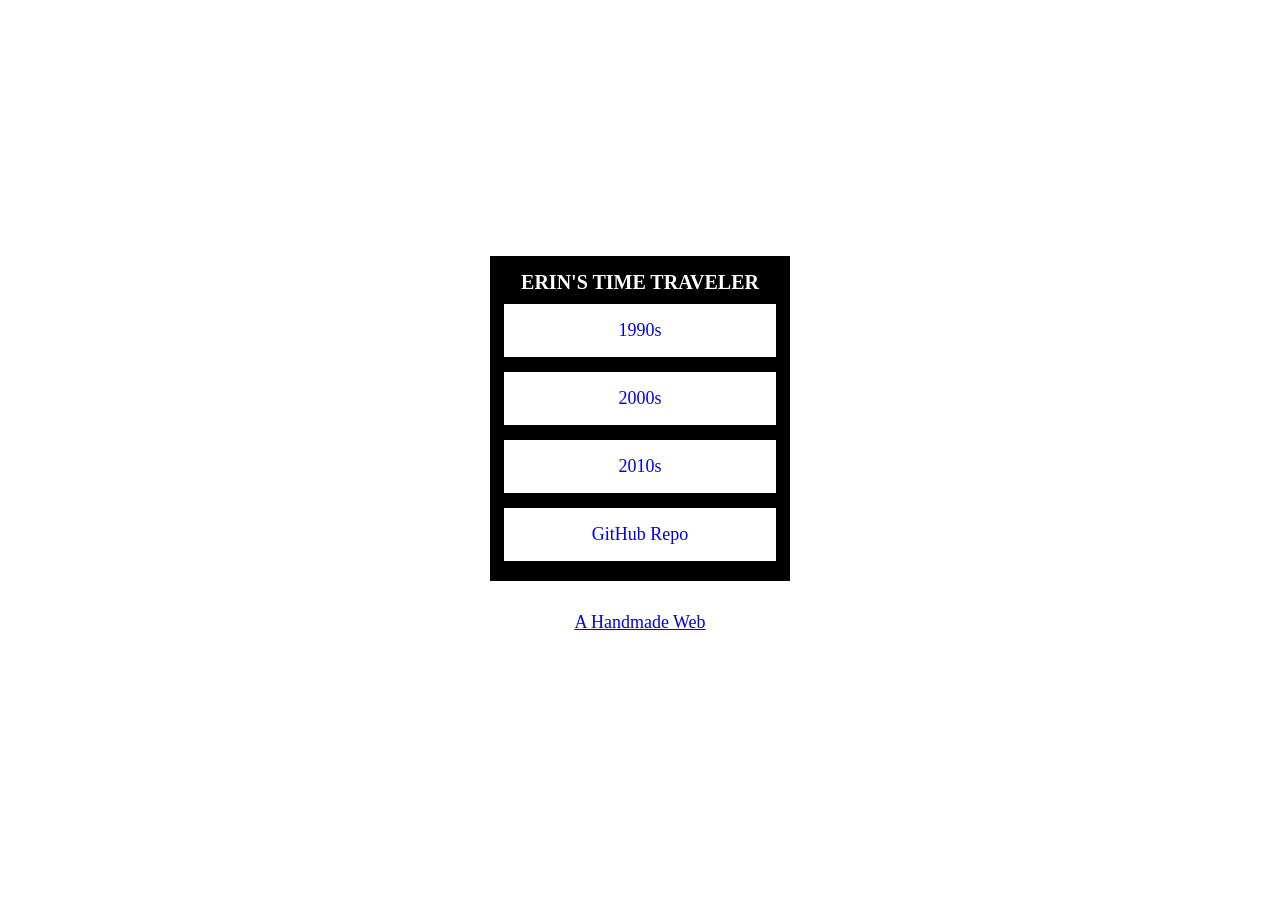
<file: index.html>
<!DOCTYPE html>
<html lang="en">
<head>
  <meta charset="UTF-8">
  <meta name="viewport" content="width=device-width, initial-scale=1.0">
  <title>Time Traveler</title>
  <link rel="stylesheet" href="homepage.css">
</head>
<body>

	<div class="one">
		<div class="two">
		  <div class="three">
			
		  </div>
		</div>

		<div class="four">
		  <h1 class="name">ERIN'S TIME TRAVELER</h1>
		  <div class="five">
			<a class="six" href="./1990s/index.html">1990s</a>
			<a class="six" href="./2000s/index.html">2000s</a>
			<a class="six" href="./2010s/index.html">2010s</a>
			<a class="six" href="https://github.com/erinnpark/erinistraveling" target="_blank">GitHub Repo</a>
		  </div>
		</div>
	</div>


	  
	<div class="seven-links">
		<a class="article-three" href="https://luckysoap.com/statements/handmadeweb.html">A Handmade Web</a>
	</div>


</body>
</html>
</file>
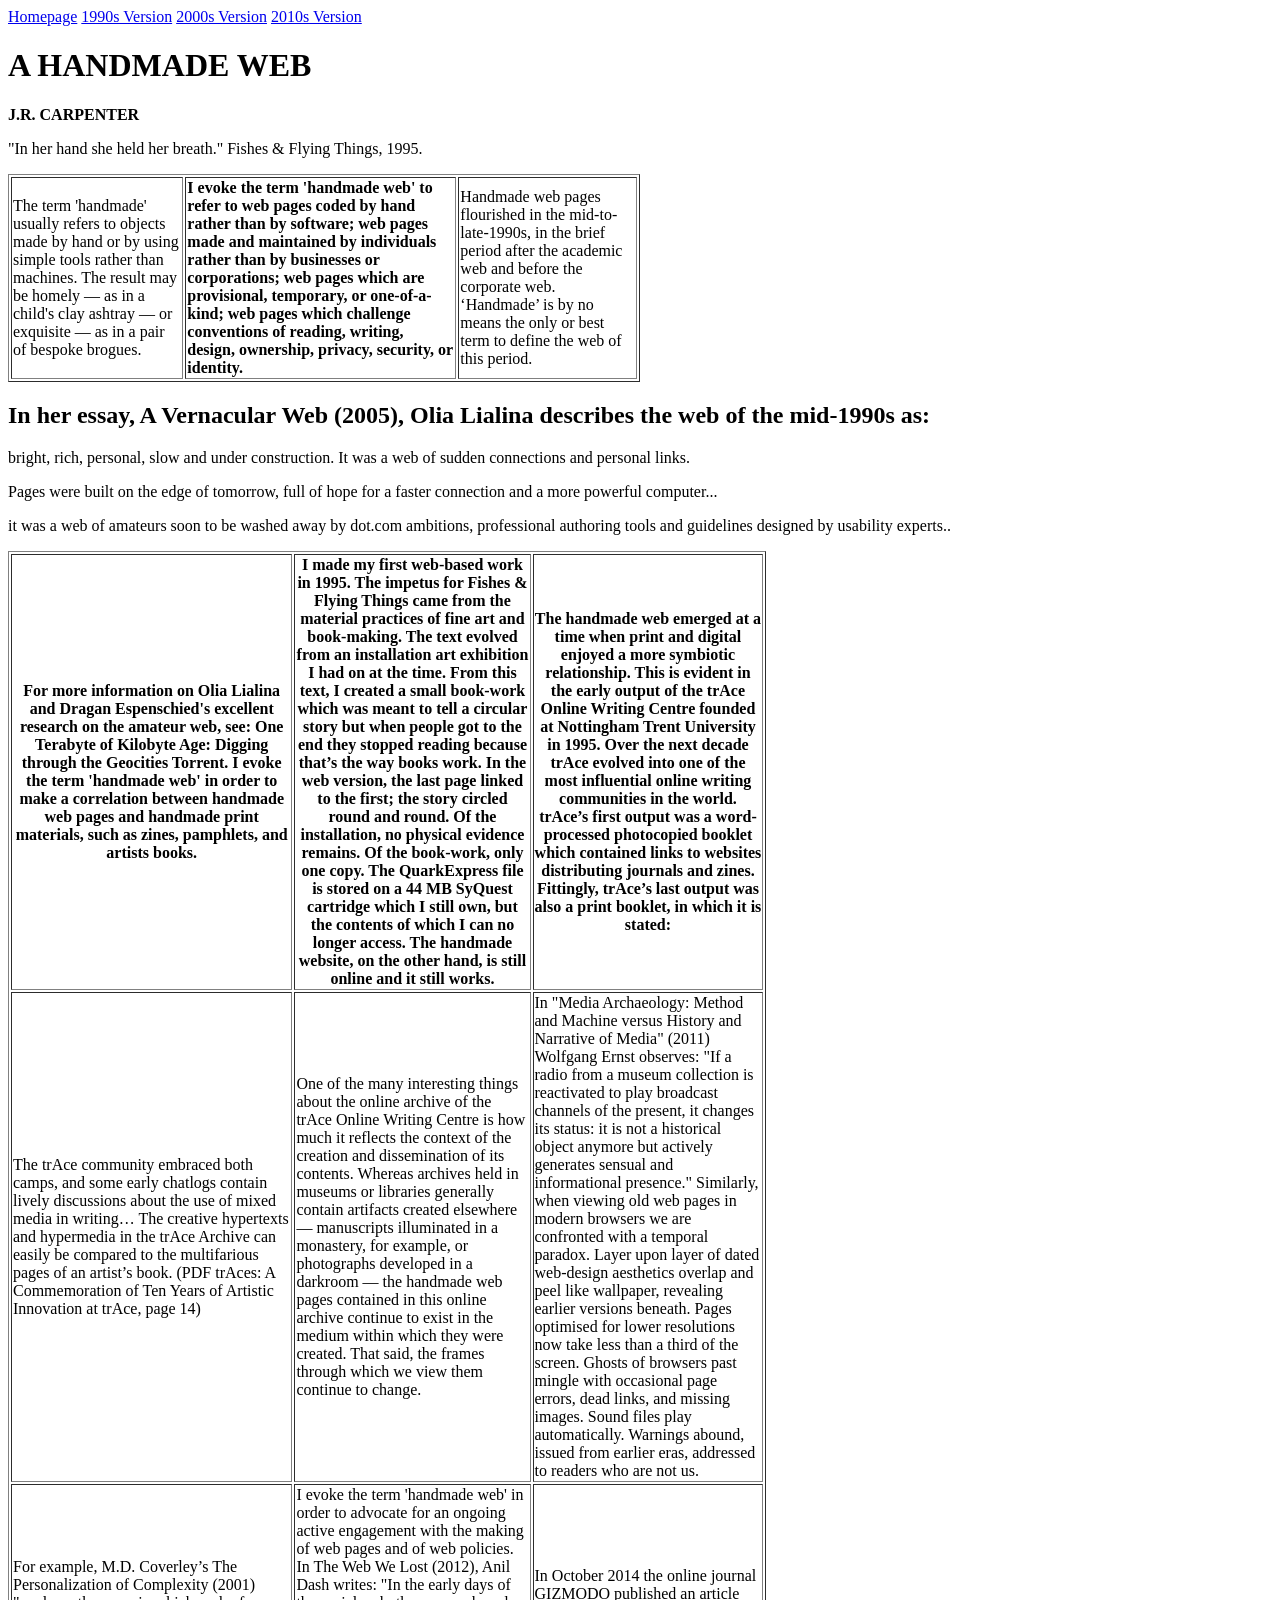
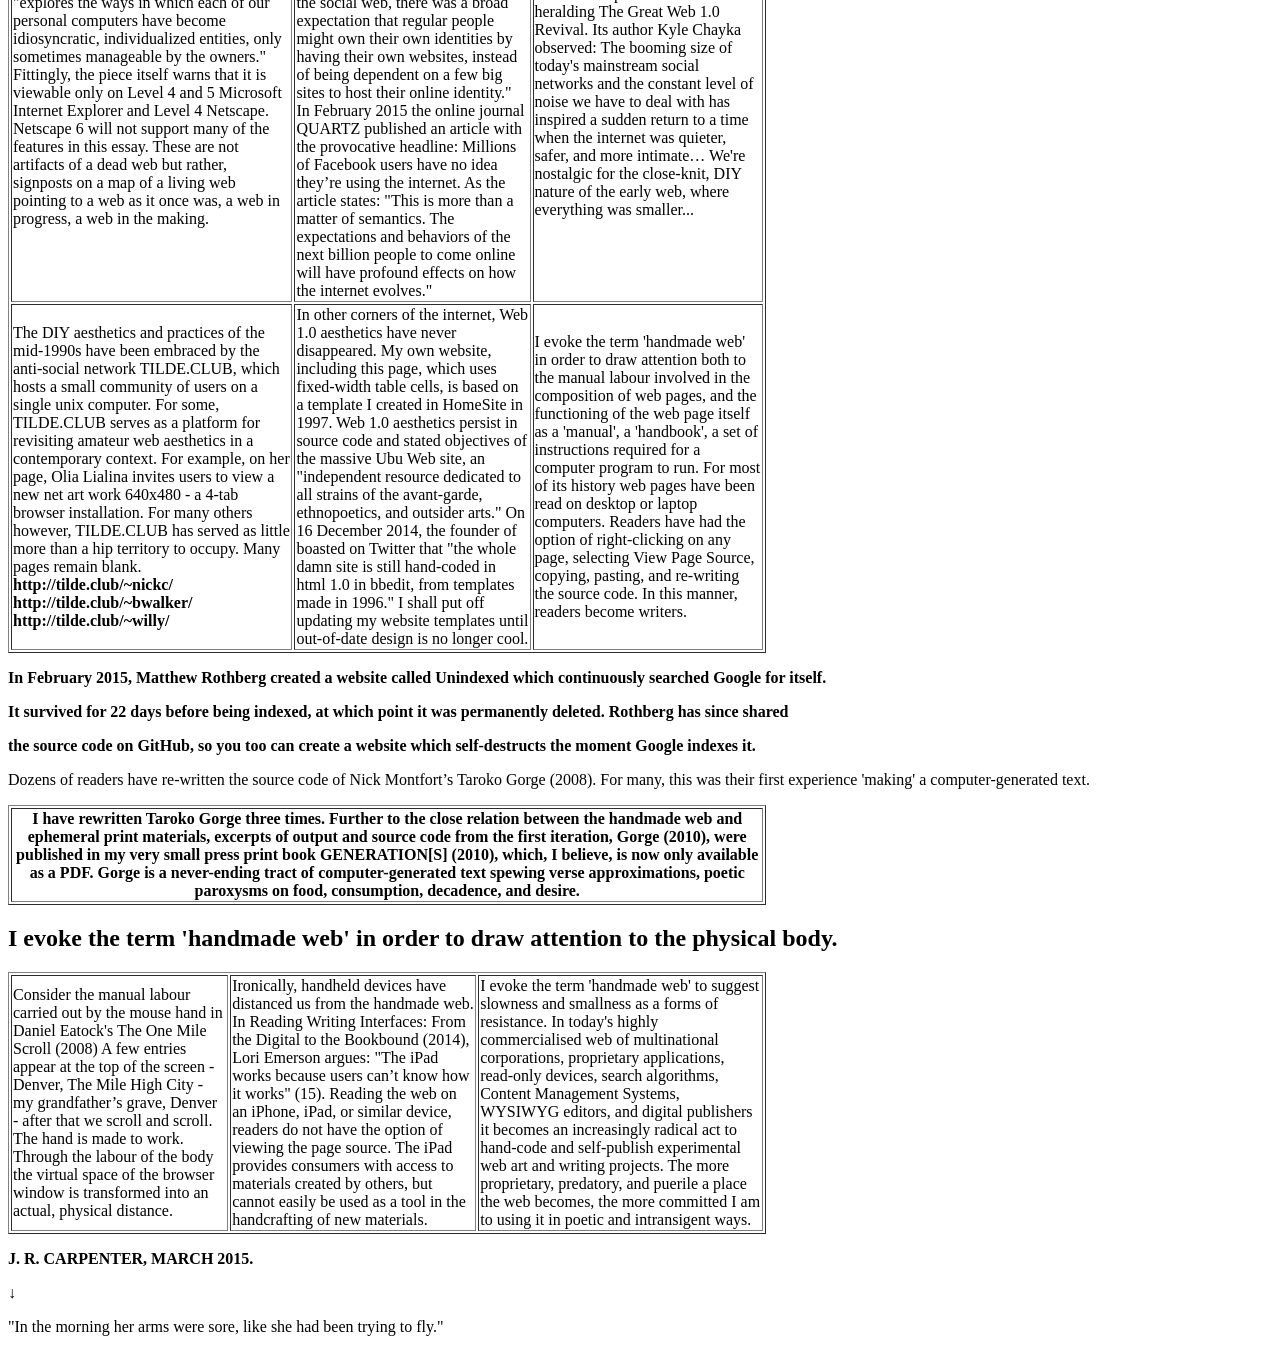
<file: 1990s/index.html>
<!DOCTYPE html>
<html lang="en">



<head>
	<meta charset="UTF-8">
	<meta name="viewport" content="width=device-width, initial-scale=1.0">
	<title>Time Traveler | 1990s Version</title>
</head>

<nav>
	<a href="../">Homepage</a>
	<a href="./">1990s Version</a>
	<a href="../2000s/">2000s Version</a>
	<a href="../2010s/">2010s Version</a>


</nav>


<body>

	<h1>A HANDMADE WEB </h1>
	<strong>J.R. CARPENTER</strong>
	<p><span><table width="410"></table>"In her hand she held her breath." Fishes & Flying Things, 1995.<table width="410"></table></p> 


	<table width="50%" border="1">
		<tr>
			<td>The term 'handmade' usually refers to objects made by hand or by using simple tools rather than
				machines. The result may be homely — as in a child's clay ashtray — or exquisite — as in a pair of
				bespoke brogues.</td>
			<td><strong>I evoke the term 'handmade web' to refer to web pages coded by hand rather than by software; web
					pages made and maintained by individuals rather than by businesses or corporations; web pages which
					are provisional, temporary, or one-of-a-kind; web pages which challenge conventions of reading,
					writing, design, ownership, privacy, security, or identity.</td>
			<td>Handmade web pages flourished in the mid-to-late-1990s, in the brief period after the academic web and
				before the corporate web. ‘Handmade’ is by no means the only or best term to define the web of this
				period.</td>
		</tr>
	</table>

	<h2>In her essay, A Vernacular Web (2005), Olia Lialina describes the web of the mid-1990s as:
	</h2>
	<p>bright, rich, personal, slow and under construction. It was a web of sudden connections and personal links.
	</p>
	<p>Pages were built on the edge of tomorrow, full of hope for a faster connection and a more powerful
		computer...</p>
	<p>it was a web of amateurs soon to be washed away by dot.com ambitions, professional authoring tools and
		guidelines designed by usability experts..</p>

	<table width="60%" border="1">
		<tr>
			<th>For more information on Olia Lialina and Dragan Espenschied's excellent research on the amateur web,
				see: One Terabyte of Kilobyte Age: Digging through the Geocities Torrent.

				I evoke the term 'handmade web' in order to make a correlation between handmade web pages and
				handmade print materials, such as zines, pamphlets, and artists books.</th>
			<th>I made my first web-based work in 1995. The impetus for Fishes & Flying Things came from the
				material practices of fine art and book-making. The text evolved from an installation art exhibition
				I had on at the time. From this text, I created a small book-work which was meant to tell a circular
				story but when people got to the end they stopped reading because that’s the way books work. In the
				web version, the last page linked to the first; the story circled round and round. Of the
				installation, no physical evidence remains. Of the book-work, only one copy. The QuarkExpress file
				is stored on a 44 MB SyQuest cartridge which I still own, but the contents of which I can no longer
				access. The handmade website, on the other hand, is still online and it still works.
			</th>
			<th>The handmade web emerged at a time when print and digital enjoyed a more symbiotic relationship.
				This is evident in the early output of the trAce Online Writing Centre founded at Nottingham Trent
				University in 1995. Over the next decade trAce evolved into one of the most influential online
				writing communities in the world. trAce’s first output was a word-processed photocopied booklet
				which contained links to websites distributing journals and zines. Fittingly, trAce’s last output
				was also a print booklet, in which it is stated:</th>
		</tr>
		<tr>
			<td>The trAce community embraced both camps, and some early chatlogs contain lively discussions about
				the use of mixed media in writing… The creative hypertexts and hypermedia in the trAce Archive can
				easily be compared to the multifarious pages of an artist’s book. (PDF trAces: A Commemoration of
				Ten Years of Artistic Innovation at trAce, page 14)</td>
			<td>One of the many interesting things about the online archive of the trAce Online Writing Centre is
				how much it reflects the context of the creation and dissemination of its contents. Whereas archives
				held in museums or libraries generally contain artifacts created elsewhere — manuscripts illuminated
				in a monastery, for example, or photographs developed in a darkroom — the handmade web pages
				contained in this online archive continue to exist in the medium within which they were created.
				That said, the frames through which we view them continue to change.
			</td>
			<td>In "Media Archaeology: Method and Machine versus History and Narrative of Media" (2011) Wolfgang
				Ernst observes: "If a radio from a museum collection is reactivated to play broadcast channels of
				the present, it changes its status: it is not a historical object anymore but actively generates
				sensual and informational presence." Similarly, when viewing old web pages in modern browsers we are
				confronted with a temporal paradox. Layer upon layer of dated web-design aesthetics overlap and peel
				like wallpaper, revealing earlier versions beneath. Pages optimised for lower resolutions now take
				less than a third of the screen. Ghosts of browsers past mingle with occasional page errors, dead
				links, and missing images. Sound files play automatically. Warnings abound, issued from earlier
				eras, addressed to readers who are not us.
			</td>
		</tr>
		<tr>
			<td>For example, M.D. Coverley’s The Personalization of Complexity (2001) "explores the ways in which
				each of our personal computers have become idiosyncratic, individualized entities, only sometimes
				manageable by the owners." Fittingly, the piece itself warns that it is viewable only on Level 4 and
				5 Microsoft Internet Explorer and Level 4 Netscape. Netscape 6 will not support many of the features
				in this essay.

				These are not artifacts of a dead web but rather, signposts on a map of a living web pointing to a
				web as it once was, a web in progress, a web in the making.</td>
			<td>I evoke the term 'handmade web' in order to advocate for an ongoing active engagement with the
				making of web pages and of web policies.

				In The Web We Lost (2012), Anil Dash writes: "In the early days of the social web, there was a broad
				expectation that regular people might own their own identities by having their own websites, instead
				of being dependent on a few big sites to host their online identity."

				In February 2015 the online journal QUARTZ published an article with the provocative headline:
				Millions of Facebook users have no idea they’re using the internet. As the article states: "This is
				more than a matter of semantics. The expectations and behaviors of the next billion people to come
				online will have profound effects on how the internet evolves."</td>
			<td>In October 2014 the online journal GIZMODO published an article heralding The Great Web 1.0 Revival.
				Its author Kyle Chayka observed:
				The booming size of today's mainstream social networks and the constant level of noise we have to
				deal with has inspired a sudden return to a time when the internet was quieter, safer, and more
				intimate… We're nostalgic for the close-knit, DIY nature of the early web, where everything was
				smaller...</td>
		</tr>
		<tr>
			<td>The DIY aesthetics and practices of the mid-1990s have been embraced by the anti-social network
				TILDE.CLUB, which hosts a small community of users on a single unix computer. For some, TILDE.CLUB
				serves as a platform for revisiting amateur web aesthetics in a contemporary context. For example,
				on her page, Olia Lialina invites users to view a new net art work 640x480 - a 4-tab browser
				installation. For many others however, TILDE.CLUB has served as little more than a hip territory to
				occupy. Many pages remain blank.

				<strong>http://tilde.club/~nickc/ http://tilde.club/~bwalker/ http://tilde.club/~willy/</strong>
			</td>
			<td>In other corners of the internet, Web 1.0 aesthetics have never disappeared. My own website,
				including this page, which uses fixed-width table cells, is based on a template I created in
				HomeSite in 1997.

				Web 1.0 aesthetics persist in source code and stated objectives of the massive Ubu Web site, an
				"independent resource dedicated to all strains of the avant-garde, ethnopoetics, and outsider arts."
				On 16 December 2014, the founder of boasted on Twitter that "the whole damn site is still hand-coded
				in html 1.0 in bbedit, from templates made in 1996."

				I shall put off updating my website templates until out-of-date design is no longer cool.</td>
			<td>I evoke the term 'handmade web' in order to draw attention both to the manual labour involved in the
				composition of web pages, and the functioning of the web page itself as a 'manual', a 'handbook', a
				set of instructions required for a computer program to run.

				For most of its history web pages have been read on desktop or laptop computers. Readers have had
				the option of right-clicking on any page, selecting View Page Source, copying, pasting, and
				re-writing the source code. In this manner, readers become writers.</td>
		</tr>
	</table>


	<p>

	</p>
	<strong>In February 2015, Matthew Rothberg created a website called Unindexed which continuously searched
		Google for itself.
		<p>

		</p>It survived for 22 days before being indexed, at which point it was permanently deleted. Rothberg
		has since shared
		<p>the source code on GitHub, so you too can create a website which self-destructs the moment Google
			indexes it.
	</strong>
	<p>Dozens of readers have re-written the source code of Nick Montfort’s Taroko Gorge (2008). For many, this
		was their first experience 'making' a computer-generated text.</p>


<table width="60%" border="1">
	<tr>
	  <th>I have rewritten Taroko Gorge three times. Further to the close relation between the handmade web and ephemeral print materials, excerpts of output and source code from the first iteration, Gorge (2010), were published in my very small press print book GENERATION[S] (2010),
		which, I believe, is now only available as a PDF. Gorge is a never-ending tract of computer-generated
		text spewing verse approximations, poetic paroxysms on food, consumption, decadence, and desire.</th>
	</tr>
	
  </table>

	<h2>I evoke the term 'handmade web' in order to draw attention to the physical body.
	</h2>

	<table width="60%" border="1">
		</tr>
		<tr>
		  <td>Consider the manual labour carried out by the mouse hand in Daniel Eatock's The One Mile
			Scroll (2008) A few entries appear at the top of the screen - Denver, The Mile High City -
			my grandfather’s grave, Denver - after that we scroll and scroll. The hand is made to work.
			Through the labour of the body the virtual space of the browser window is transformed into
			an actual, physical distance.</td>
		  <td>Ironically, handheld devices have distanced us from the handmade web. In Reading Writing
			Interfaces: From the Digital to the Bookbound (2014), Lori Emerson argues: "The iPad works
			because users can’t know how it works" (15). Reading the web on an iPhone, iPad, or similar
			device, readers do not have the option of viewing the page source. The iPad provides
			consumers with access to materials created by others, but cannot easily be used as a tool in
			the handcrafting of new materials.</td>  
			<td>I evoke the term 'handmade web' to suggest slowness and smallness as a forms of resistance.

				In today's highly commercialised web of multinational corporations, proprietary
				applications, read-only devices, search algorithms, Content Management Systems, WYSIWYG
				editors, and digital publishers it becomes an increasingly radical act to hand-code and
				self-publish experimental web art and writing projects.

				The more proprietary, predatory, and puerile a place the web becomes, the more committed I
				am to using it in poetic and intransigent ways.</td>
		</tr>
	</table>
	<p></p>
	<p></p>
	<strong>J. R. CARPENTER, MARCH 2015.</strong>
	<p>

	</p><strong>&darr;</strong>
	<p>
		"In the morning
		her arms were sore,
		like she had been
		trying to fly."
	</p>


</body>

</html>
</file>
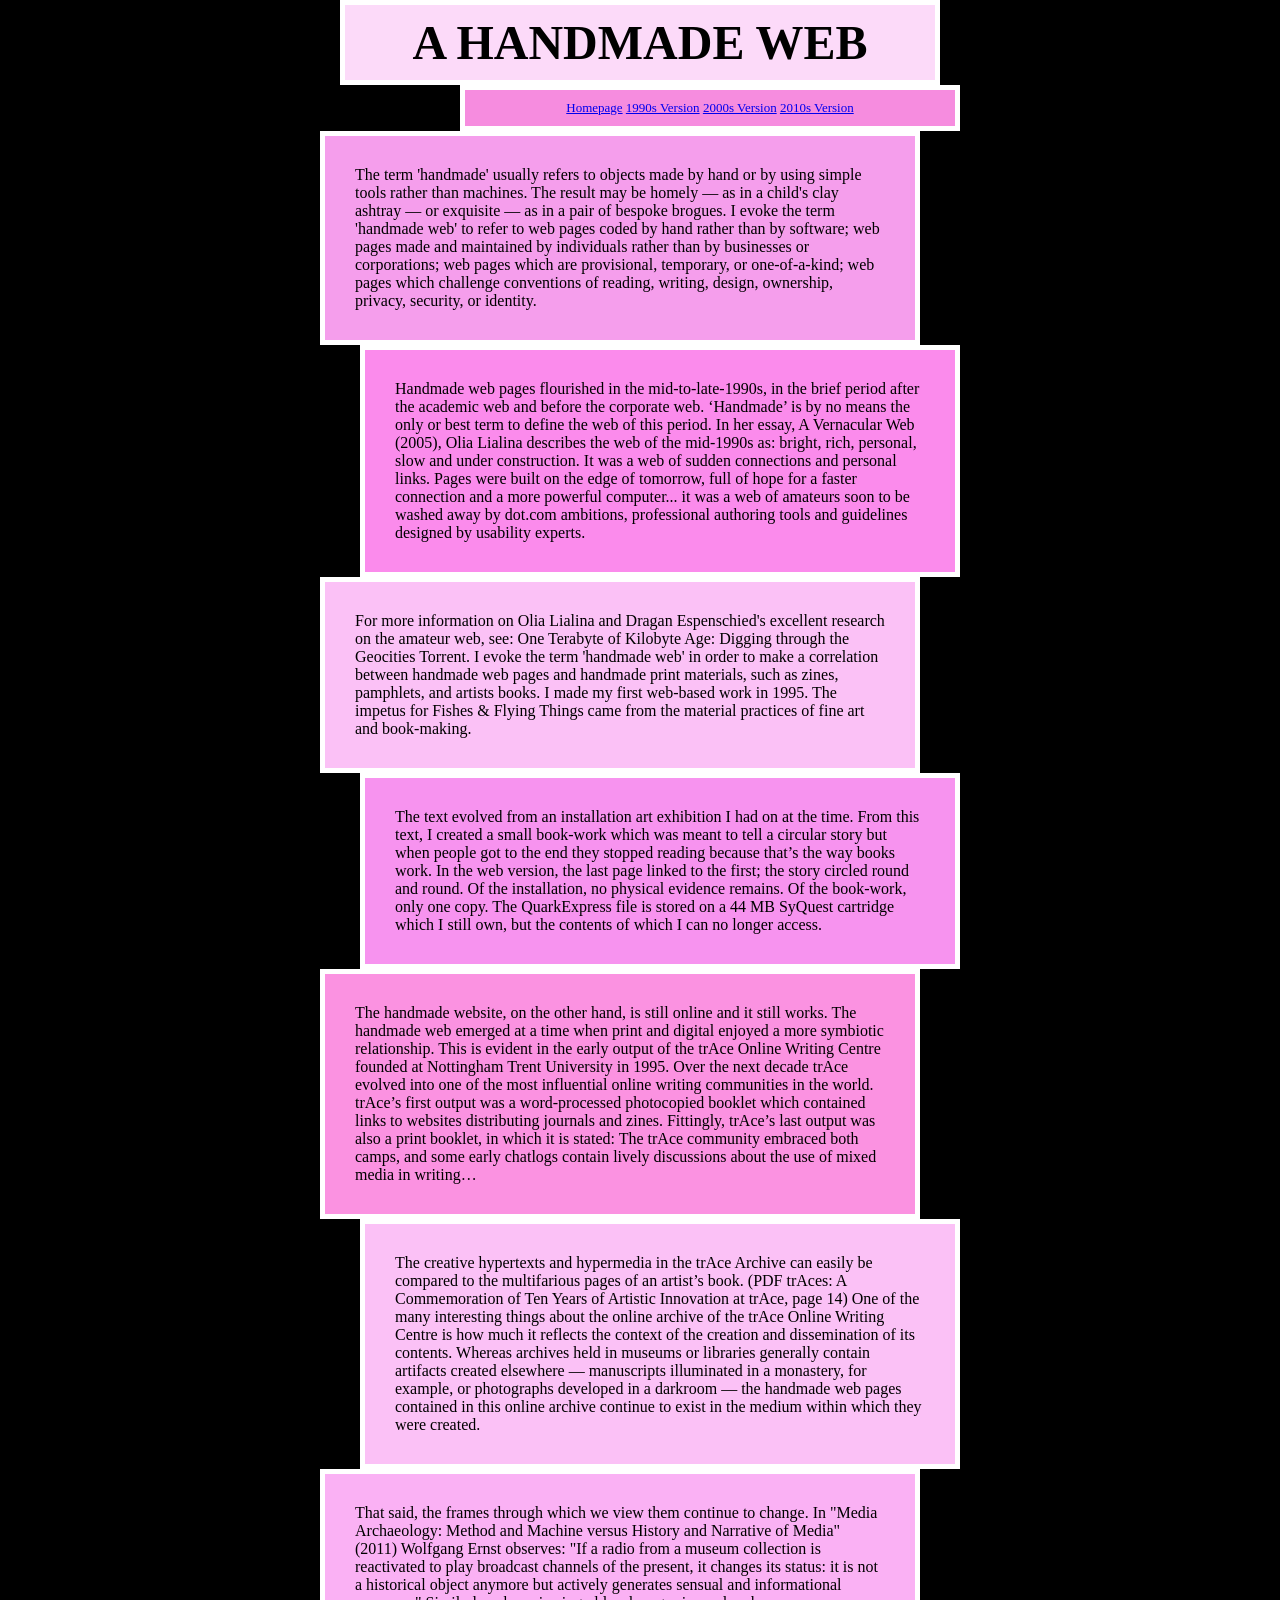
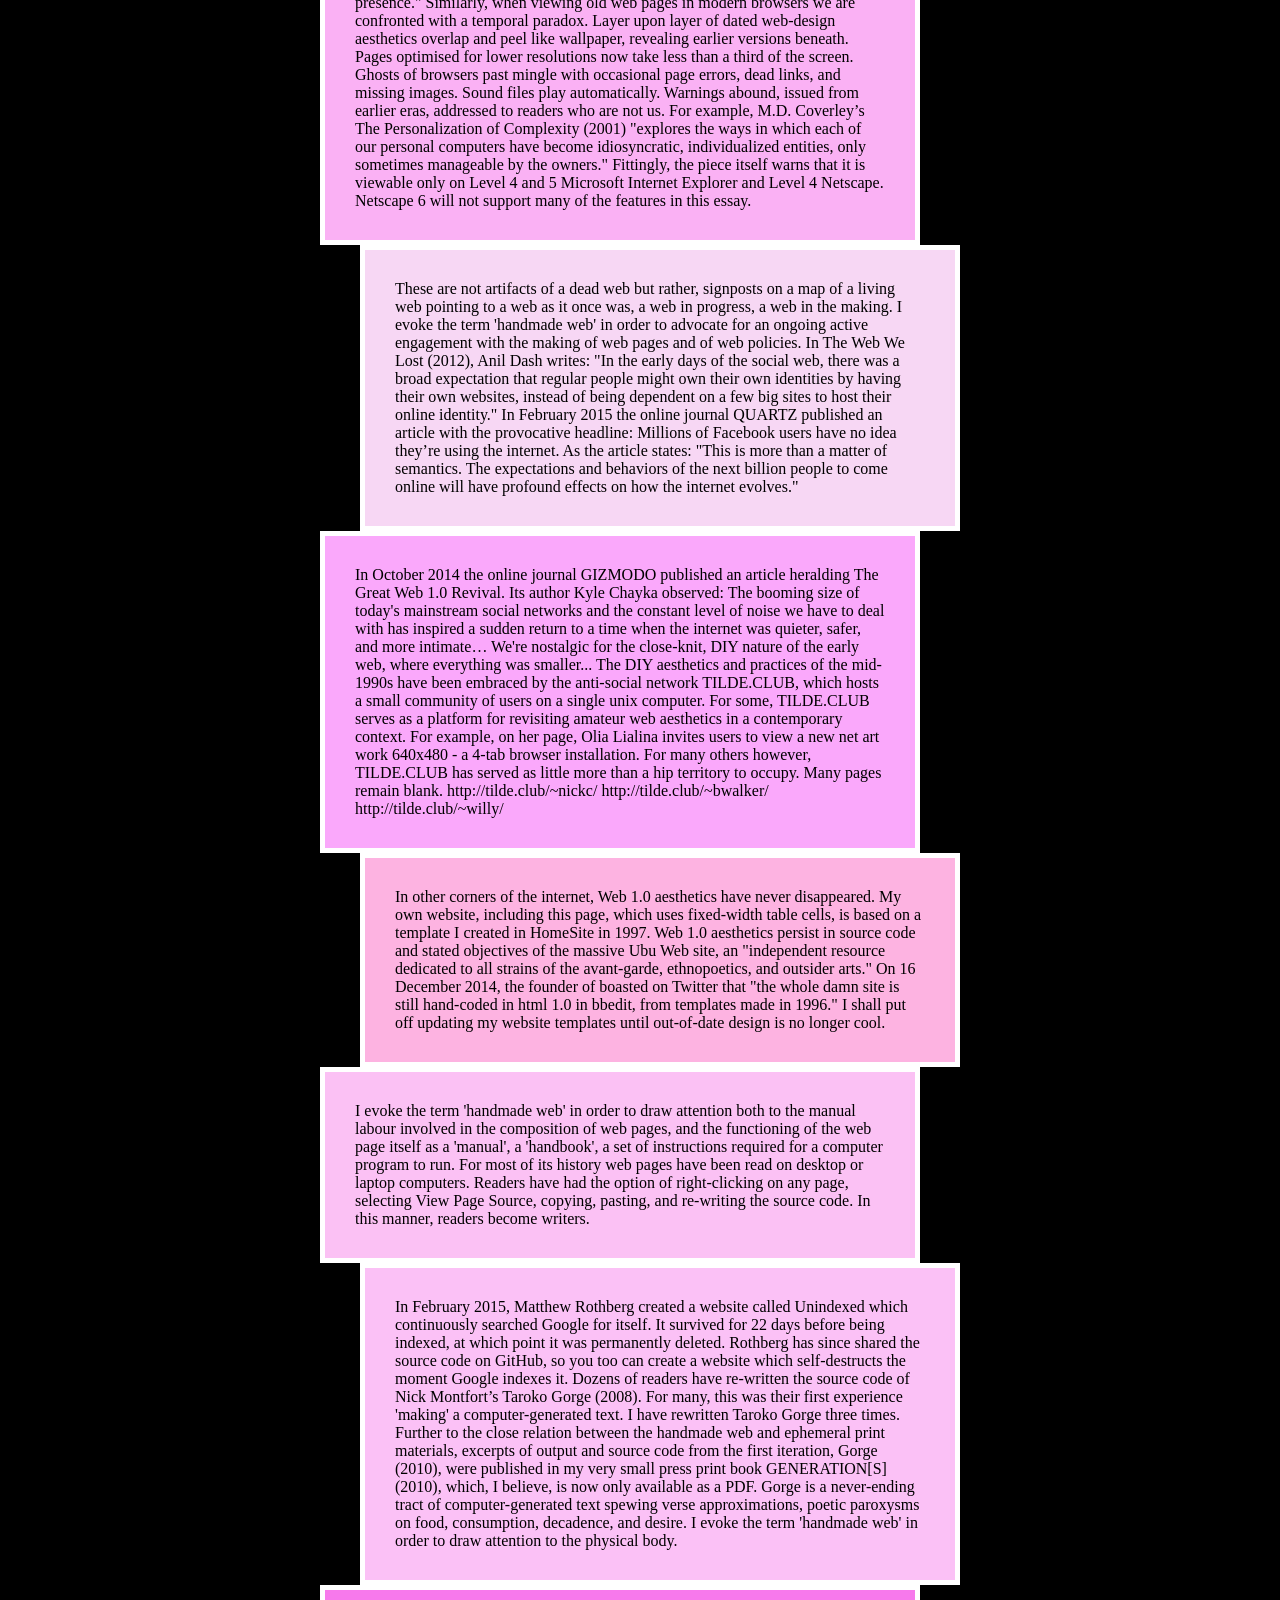
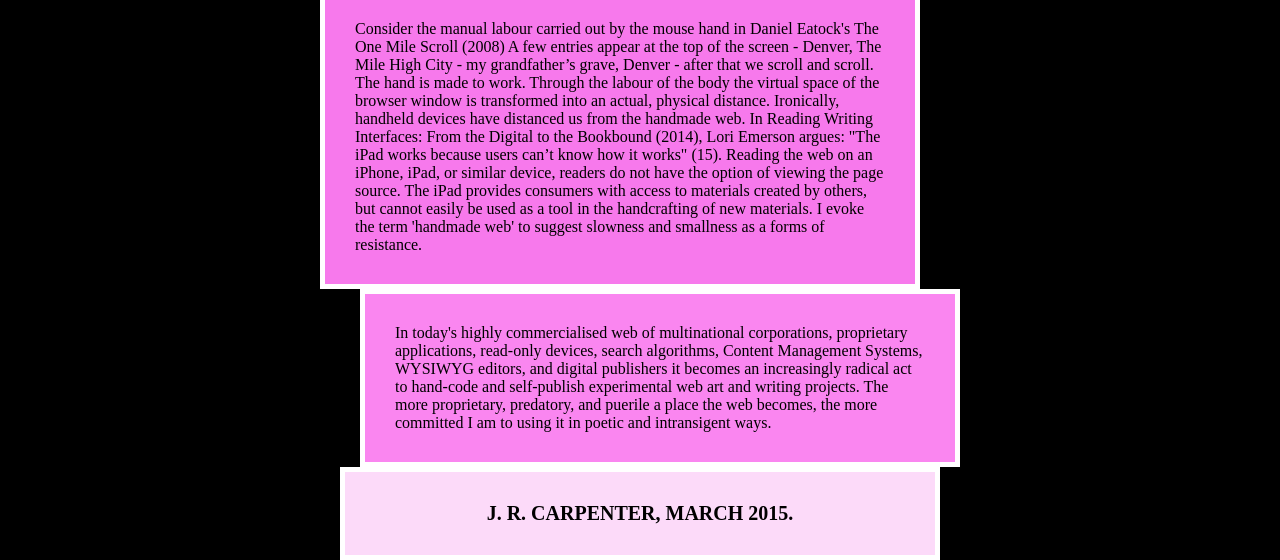
<file: 2000s/index.html>
<!DOCTYPE html>
<html lang="en">

<head>
	<meta charset="UTF-8">
	<meta name="viewport" content="width=device-width, initial-scale=1.0">
	<title>Time Traveler | 2000s Version</title>
	<link rel="stylesheet" href="../assets/css/2000s.css">
</head>

<body>
	<p class="title">
		A HANDMADE WEB
	</p>

	<nav class="nav">
		<a href="../">Homepage</a>
		<a href="../1990s/">1990s Version</a>
		<a href="./">2000s Version</a>
		<a href="../2010s/">2010s Version</a>
	</nav>

	<p class="one">
		The term 'handmade' usually refers to objects made by hand or by using simple tools rather than machines. The
		result may be homely — as in a child's clay ashtray — or exquisite — as in a pair of bespoke brogues.

		I evoke the term 'handmade web' to refer to web pages coded by hand rather than by software; web pages made and
		maintained by individuals rather than by businesses or corporations; web pages which are provisional, temporary,
		or one-of-a-kind; web pages which challenge conventions of reading, writing, design, ownership, privacy,
		security, or identity.
	</p>

	<p class="two">
		Handmade web pages flourished in the mid-to-late-1990s, in the brief period after the academic web and before
		the corporate web. ‘Handmade’ is by no means the only or best term to define the web of this period.

		In her essay, A Vernacular Web (2005), Olia Lialina describes the web of the mid-1990s as:

		bright, rich, personal, slow and under construction. It was a web of sudden connections and personal links.
		Pages were built on the edge of tomorrow, full of hope for a faster connection and a more powerful computer...
		it was a web of amateurs soon to be washed away by dot.com ambitions, professional authoring tools and
		guidelines designed by usability experts.
	</p>

	<p class="three">
		For more information on Olia Lialina and Dragan Espenschied's excellent research on the amateur web, see: One
		Terabyte of Kilobyte Age: Digging through the Geocities Torrent.

		I evoke the term 'handmade web' in order to make a correlation between handmade web pages and handmade print
		materials, such as zines, pamphlets, and artists books.

		I made my first web-based work in 1995. The impetus for Fishes & Flying Things came from the material practices
		of fine art and book-making.
	</p>

	<p class="four">
		The text evolved from an installation art exhibition I had on at the time. From this text, I created a small
		book-work which was meant to tell a circular story but when people got to the end they stopped reading because
		that’s the way books work. In the web version, the last page linked to the first; the story circled round and
		round. Of the installation, no physical evidence remains. Of the book-work, only one copy. The QuarkExpress file
		is stored on a 44 MB SyQuest cartridge which I still own, but the contents of which I can no longer access.
	</p>

	<p class="five">
		The handmade website, on the other hand, is still online and it still works.

		The handmade web emerged at a time when print and digital enjoyed a more symbiotic relationship. This is evident
		in the early output of the trAce Online Writing Centre founded at Nottingham Trent University in 1995. Over the
		next decade trAce evolved into one of the most influential online writing communities in the world. trAce’s
		first output was a word-processed photocopied booklet which contained links to websites distributing journals
		and zines. Fittingly, trAce’s last output was also a print booklet, in which it is stated:

		The trAce community embraced both camps, and some early chatlogs contain lively discussions about the use of
		mixed media in writing…
	</p>

	<p class="six">
		The creative hypertexts and hypermedia in the trAce Archive can easily be compared to the multifarious pages of
		an artist’s book. (PDF trAces: A Commemoration of Ten Years of Artistic Innovation at trAce, page 14)

		One of the many interesting things about the online archive of the trAce Online Writing Centre is how much it
		reflects the context of the creation and dissemination of its contents. Whereas archives held in museums or
		libraries generally contain artifacts created elsewhere — manuscripts illuminated in a monastery, for example,
		or photographs developed in a darkroom — the handmade web pages contained in this online archive continue to
		exist in the medium within which they were created.
	</p>

	<p class="seven">
		That said, the frames through which we view them continue to change.

		In "Media Archaeology: Method and Machine versus History and Narrative of Media" (2011) Wolfgang Ernst observes:
		"If a radio from a museum collection is reactivated to play broadcast channels of the present, it changes its
		status: it is not a historical object anymore but actively generates sensual and informational presence."
		Similarly, when viewing old web pages in modern browsers we are confronted with a temporal paradox. Layer upon
		layer of dated web-design aesthetics overlap and peel like wallpaper, revealing earlier versions beneath. Pages
		optimised for lower resolutions now take less than a third of the screen. Ghosts of browsers past mingle with
		occasional page errors, dead links, and missing images. Sound files play automatically. Warnings abound, issued
		from earlier eras, addressed to readers who are not us.

		For example, M.D. Coverley’s The Personalization of Complexity (2001) "explores the ways in which each of our
		personal computers have become idiosyncratic, individualized entities, only sometimes manageable by the owners."
		Fittingly, the piece itself warns that it is viewable only on Level 4 and 5 Microsoft Internet Explorer and
		Level 4 Netscape. Netscape 6 will not support many of the features in this essay.
	</p>

	<p class="eight">
		These are not artifacts of a dead web but rather, signposts on a map of a living web pointing to a web as it
		once was, a web in progress, a web in the making.

		I evoke the term 'handmade web' in order to advocate for an ongoing active engagement with the making of web
		pages and of web policies.

		In The Web We Lost (2012), Anil Dash writes: "In the early days of the social web, there was a broad expectation
		that regular people might own their own identities by having their own websites, instead of being dependent on a
		few big sites to host their online identity."

		In February 2015 the online journal QUARTZ published an article with the provocative headline: Millions of
		Facebook users have no idea they’re using the internet. As the article states: "This is more than a matter of
		semantics. The expectations and behaviors of the next billion people to come online will have profound effects
		on how the internet evolves."
	</p>

	<p class="nine">
		In October 2014 the online journal GIZMODO published an article heralding The Great Web 1.0 Revival. Its author
		Kyle Chayka observed:

		The booming size of today's mainstream social networks and the constant level of noise we have to deal with has
		inspired a sudden return to a time when the internet was quieter, safer, and more intimate… We're nostalgic for
		the close-knit, DIY nature of the early web, where everything was smaller...

		The DIY aesthetics and practices of the mid-1990s have been embraced by the anti-social network TILDE.CLUB,
		which hosts a small community of users on a single unix computer. For some, TILDE.CLUB serves as a platform for
		revisiting amateur web aesthetics in a contemporary context. For example, on her page, Olia Lialina invites
		users to view a new net art work 640x480 - a 4-tab browser installation. For many others however, TILDE.CLUB has
		served as little more than a hip territory to occupy. Many pages remain blank.

		http://tilde.club/~nickc/ http://tilde.club/~bwalker/ http://tilde.club/~willy/
	</p>

	<p class="ten">
		In other corners of the internet, Web 1.0 aesthetics have never disappeared. My own website, including this
		page, which uses fixed-width table cells, is based on a template I created in HomeSite in 1997.

		Web 1.0 aesthetics persist in source code and stated objectives of the massive Ubu Web site, an "independent
		resource dedicated to all strains of the avant-garde, ethnopoetics, and outsider arts." On 16 December 2014, the
		founder of boasted on Twitter that "the whole damn site is still hand-coded in html 1.0 in bbedit, from
		templates made in 1996."

		I shall put off updating my website templates until out-of-date design is no longer cool.
	</p>

	<p class="eleven">
		I evoke the term 'handmade web' in order to draw attention both to the manual labour involved in the composition
		of web pages, and the functioning of the web page itself as a 'manual', a 'handbook', a set of instructions
		required for a computer program to run.

		For most of its history web pages have been read on desktop or laptop computers. Readers have had the option of
		right-clicking on any page, selecting View Page Source, copying, pasting, and re-writing the source code. In
		this manner, readers become writers.
	</p>

	<p class="twelve">
		In February 2015, Matthew Rothberg created a website called Unindexed which continuously searched Google for
		itself. It survived for 22 days before being indexed, at which point it was permanently deleted. Rothberg has
		since shared the source code on GitHub, so you too can create a website which self-destructs the moment Google
		indexes it.

		Dozens of readers have re-written the source code of Nick Montfort’s Taroko Gorge (2008). For many, this was
		their first experience 'making' a computer-generated text.

		I have rewritten Taroko Gorge three times. Further to the close relation between the handmade web and ephemeral
		print materials, excerpts of output and source code from the first iteration, Gorge (2010), were published in my
		very small press print book GENERATION[S] (2010), which, I believe, is now only available as a PDF. Gorge is a
		never-ending tract of computer-generated text spewing verse approximations, poetic paroxysms on food,
		consumption, decadence, and desire.

		I evoke the term 'handmade web' in order to draw attention to the physical body.
	</p>

	<p class="thirteen">Consider the manual labour carried out by the mouse hand in Daniel Eatock's The One Mile Scroll
		(2008) A few entries appear at the top of the screen - Denver, The Mile High City - my grandfather’s grave,
		Denver - after that we scroll and scroll. The hand is made to work. Through the labour of the body the virtual
		space of the browser window is transformed into an actual, physical distance.

		Ironically, handheld devices have distanced us from the handmade web. In Reading Writing Interfaces: From the
		Digital to the Bookbound (2014), Lori Emerson argues: "The iPad works because users can’t know how it works"
		(15). Reading the web on an iPhone, iPad, or similar device, readers do not have the option of viewing the page
		source. The iPad provides consumers with access to materials created by others, but cannot easily be used as a
		tool in the handcrafting of new materials.

		I evoke the term 'handmade web' to suggest slowness and smallness as a forms of resistance.
	</p>

	<p class="fourteen">
		In today's highly commercialised web of multinational corporations, proprietary applications, read-only devices,
		search algorithms, Content Management Systems, WYSIWYG editors, and digital publishers it becomes an
		increasingly radical act to hand-code and self-publish experimental web art and writing projects.

		The more proprietary, predatory, and puerile a place the web becomes, the more committed I am to using it in
		poetic and intransigent ways.
	</p>

	<p class="fifteen">
		J. R. CARPENTER, MARCH 2015.
	</p>


</body>

</html>
</file>
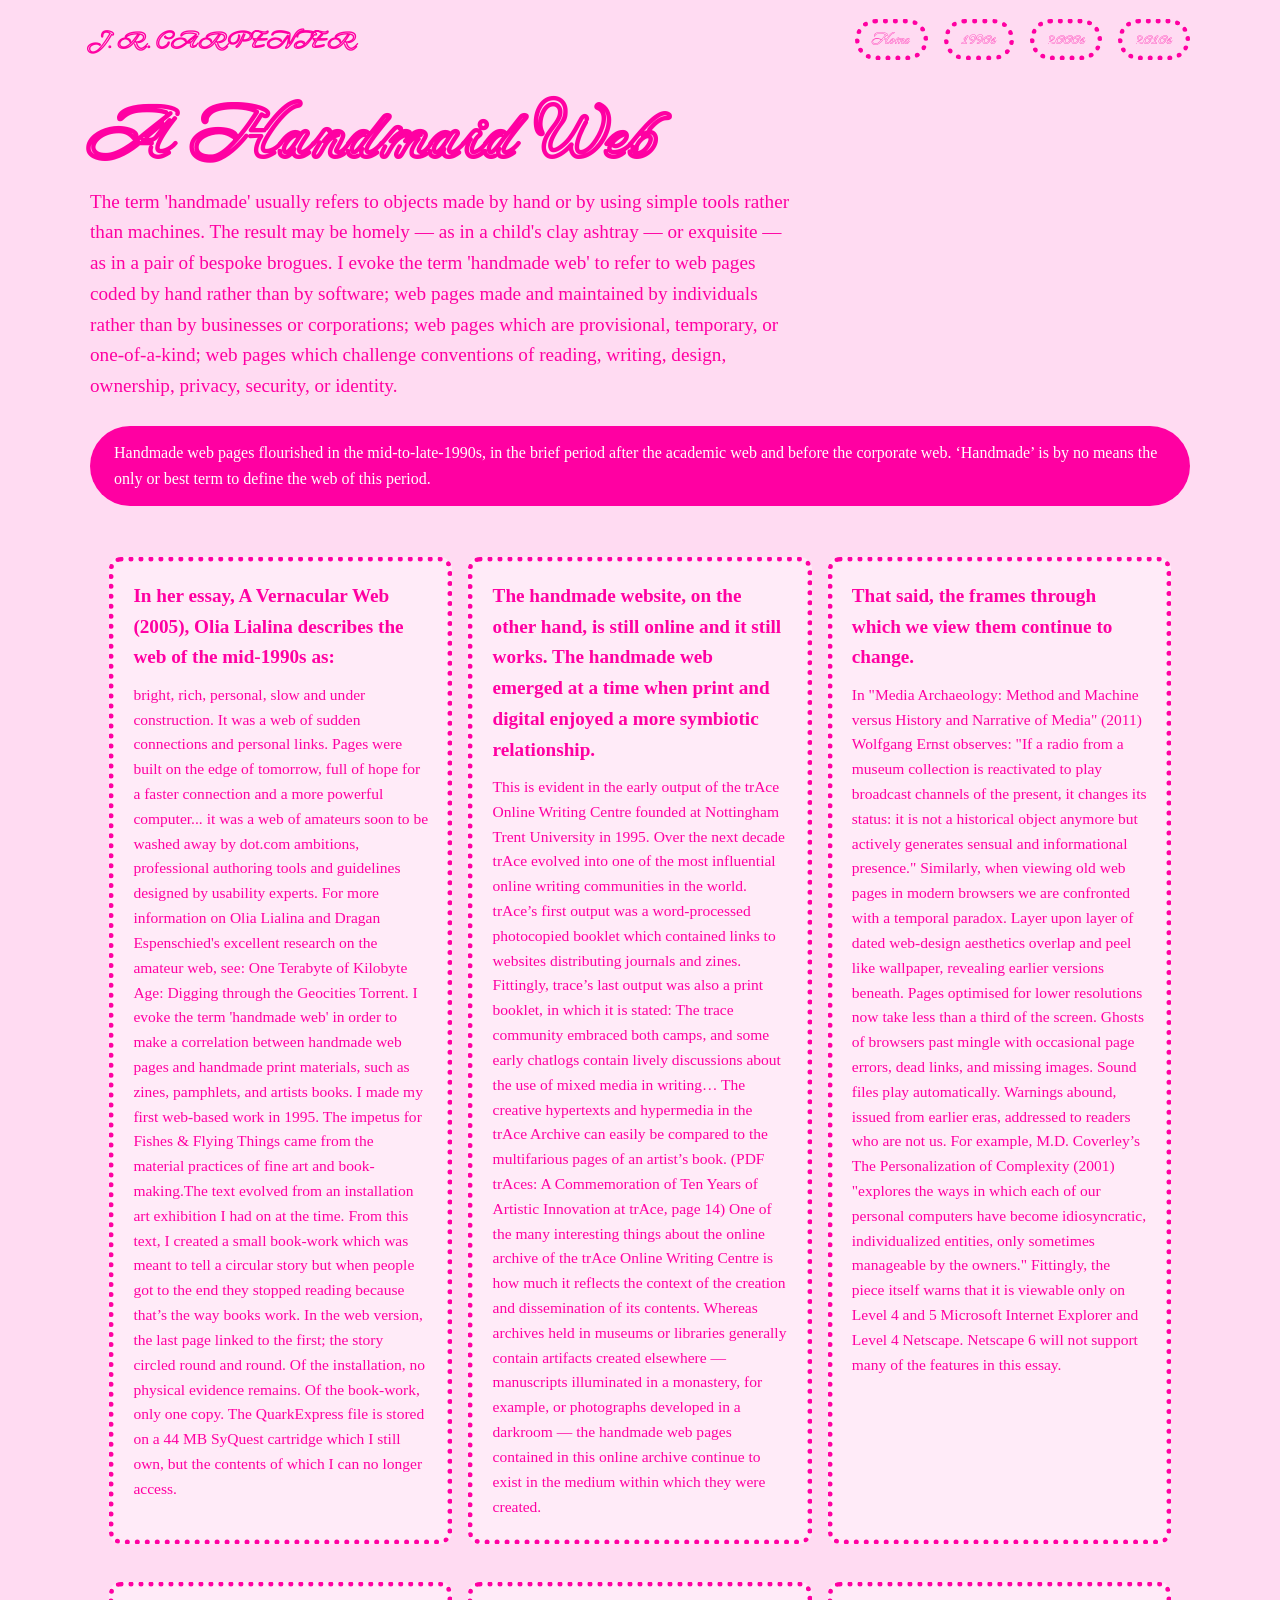
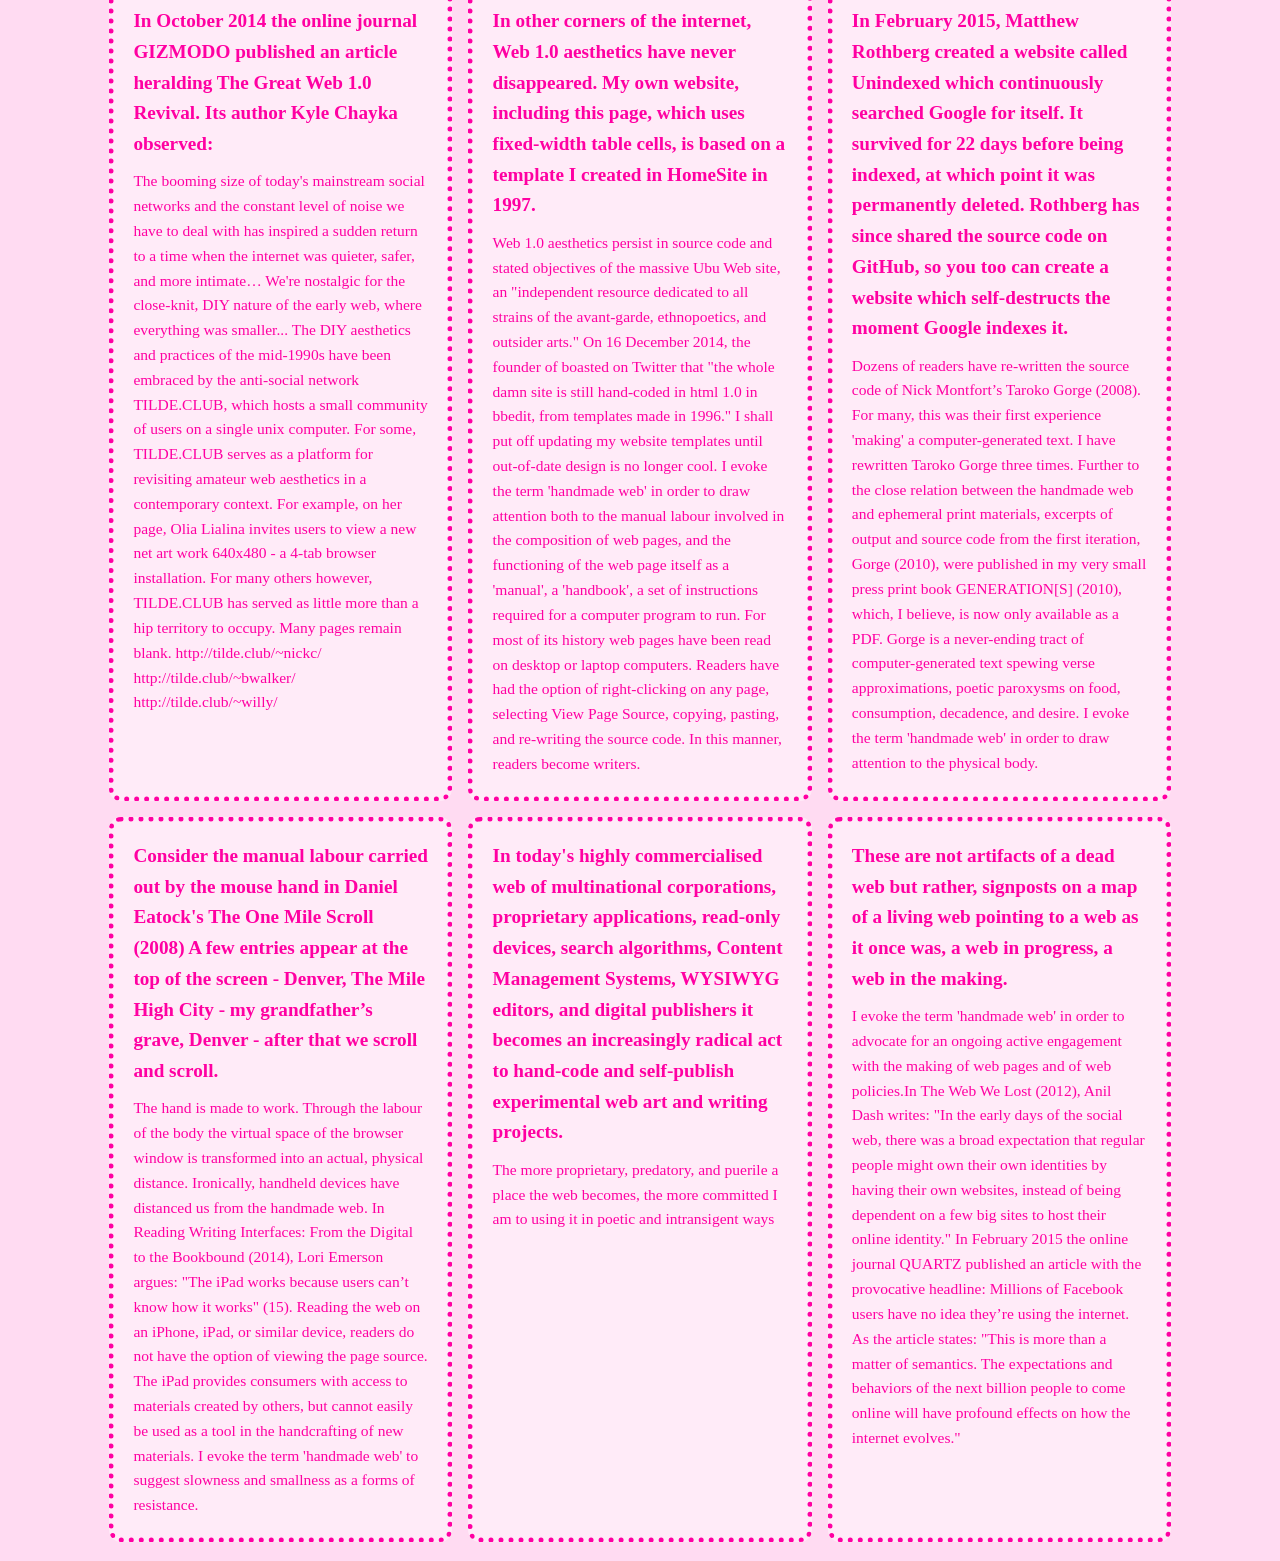
<file: 2010s/index.html>
<!DOCTYPE html>
<html lang="en">
<head>
	<meta charset="UTF-8">
	<meta name="viewport" content="width=device-width, initial-scale=1.0">
	<title>Time Traveler | 2010s Version</title>
	<link rel="stylesheet" href="../assets/css/2010s.css">
</head>
<body>

	
</head>
<body>
  <header class="main">
    <nav class="nav">
      <div class="logo">J. R. CARPENTER</div>
      <div class="nav-links">
        <a href="../">Home</a>
        <a href="../1990s/">1990s</a>
        <a href="../2000s/">2000s</a>
        <a href="./">2010s</a>
      </div>
    </nav>
  </header>

  <main class="main">
    <section class="one">
      <h1 >A Handmaid Web</h1>
      <p>
        The term 'handmade' usually refers to objects made by hand or by using simple tools rather than machines. The
		result may be homely — as in a child's clay ashtray — or exquisite — as in a pair of bespoke brogues.

		I evoke the term 'handmade web' to refer to web pages coded by hand rather than by software; web pages made and
		maintained by individuals rather than by businesses or corporations; web pages which are provisional, temporary,
		or one-of-a-kind; web pages which challenge conventions of reading, writing, design, ownership, privacy,
		security, or identity.
      </p>
      <a href="#" class="button">Handmade web pages flourished in the mid-to-late-1990s, in the brief period after the academic web and before
		the corporate web. ‘Handmade’ is by no means the only or best term to define the web of this period.</a>
    </section>

    <section class="loves">
      <article class="love">
        <h2> In her essay, A Vernacular Web (2005), Olia Lialina describes the web of the mid-1990s as: </h2>
        <p>bright, rich, personal, slow and under construction. It was a web of sudden connections and personal links.
			Pages were built on the edge of tomorrow, full of hope for a faster connection and a more powerful computer...
			it was a web of amateurs soon to be washed away by dot.com ambitions, professional authoring tools and
			guidelines designed by usability experts. For more information on Olia Lialina and Dragan Espenschied's excellent research on the amateur web, see: One Terabyte of Kilobyte Age: Digging through the Geocities Torrent. I evoke the term 'handmade web' in order to make a correlation between handmade web pages and handmade print
			materials, such as zines, pamphlets, and artists books.
			I made my first web-based work in 1995. The impetus for Fishes & Flying Things came from the material practices
			of fine art and book-making.The text evolved from an installation art exhibition I had on at the time. From this text, I created a small
			book-work which was meant to tell a circular story but when people got to the end they stopped reading because
			that’s the way books work. In the web version, the last page linked to the first; the story circled round and
			round. Of the installation, no physical evidence remains. Of the book-work, only one copy. The QuarkExpress file
			is stored on a 44 MB SyQuest cartridge which I still own, but the contents of which I can no longer access.</p>
      </article>

      <article class="love">
        <h2>The handmade website, on the other hand, is still online and it still works.

			The handmade web emerged at a time when print and digital enjoyed a more symbiotic relationship. </h2>
        <p> This is evident
			in the early output of the trAce Online Writing Centre founded at Nottingham Trent University in 1995. Over the
			next decade trAce evolved into one of the most influential online writing communities in the world. trAce’s
			first output was a word-processed photocopied booklet which contained links to websites distributing journals
			and zines. Fittingly, trace’s last output was also a print booklet, in which it is stated: The trace community embraced both camps, and some early chatlogs contain lively discussions about the use of
			mixed media in writing… The creative hypertexts and hypermedia in the trAce Archive can easily be compared to the multifarious pages of
			an artist’s book. (PDF trAces: A Commemoration of Ten Years of Artistic Innovation at trAce, page 14)
	
			One of the many interesting things about the online archive of the trAce Online Writing Centre is how much it
			reflects the context of the creation and dissemination of its contents. Whereas archives held in museums or
			libraries generally contain artifacts created elsewhere — manuscripts illuminated in a monastery, for example,
			or photographs developed in a darkroom — the handmade web pages contained in this online archive continue to
			exist in the medium within which they were created.</p>
      </article>

      <article class="love">
        <h2>That said, the frames through which we view them continue to change.
		</h2>
        <p>In "Media Archaeology: Method and Machine versus History and Narrative of Media" (2011) Wolfgang Ernst observes:
			"If a radio from a museum collection is reactivated to play broadcast channels of the present, it changes its
			status: it is not a historical object anymore but actively generates sensual and informational presence."
			Similarly, when viewing old web pages in modern browsers we are confronted with a temporal paradox. Layer upon
			layer of dated web-design aesthetics overlap and peel like wallpaper, revealing earlier versions beneath. Pages
			optimised for lower resolutions now take less than a third of the screen. Ghosts of browsers past mingle with
			occasional page errors, dead links, and missing images. Sound files play automatically. Warnings abound, issued
			from earlier eras, addressed to readers who are not us.
	
			For example, M.D. Coverley’s The Personalization of Complexity (2001) "explores the ways in which each of our
			personal computers have become idiosyncratic, individualized entities, only sometimes manageable by the owners."
			Fittingly, the piece itself warns that it is viewable only on Level 4 and 5 Microsoft Internet Explorer and
			Level 4 Netscape. Netscape 6 will not support many of the features in this essay.</p>
      </article>
    </section>


	
		<div class="loves">
		  <div class="love">
			<h2>	In October 2014 the online journal GIZMODO published an article heralding The Great Web 1.0 Revival. Its author
				Kyle Chayka observed:		
	  </h2>
			<p>
				The booming size of today's mainstream social networks and the constant level of noise we have to deal with has
				inspired a sudden return to a time when the internet was quieter, safer, and more intimate… We're nostalgic for
				the close-knit, DIY nature of the early web, where everything was smaller...
		
				The DIY aesthetics and practices of the mid-1990s have been embraced by the anti-social network TILDE.CLUB,
				which hosts a small community of users on a single unix computer. For some, TILDE.CLUB serves as a platform for
				revisiting amateur web aesthetics in a contemporary context. For example, on her page, Olia Lialina invites
				users to view a new net art work 640x480 - a 4-tab browser installation. For many others however, TILDE.CLUB has
				served as little more than a hip territory to occupy. Many pages remain blank.
		
				http://tilde.club/~nickc/ http://tilde.club/~bwalker/ http://tilde.club/~willy/
			</p>
		  </div>
		  <div class="love">
			<h2>	In other corners of the internet, Web 1.0 aesthetics have never disappeared. My own website, including this
				page, which uses fixed-width table cells, is based on a template I created in HomeSite in 1997.
	  </h2>
			<p>
				Web 1.0 aesthetics persist in source code and stated objectives of the massive Ubu Web site, an "independent
				resource dedicated to all strains of the avant-garde, ethnopoetics, and outsider arts." On 16 December 2014, the
				founder of boasted on Twitter that "the whole damn site is still hand-coded in html 1.0 in bbedit, from
				templates made in 1996."
		
				I shall put off updating my website templates until out-of-date design is no longer cool. I evoke the term 'handmade web' in order to draw attention both to the manual labour involved in the composition
				of web pages, and the functioning of the web page itself as a 'manual', a 'handbook', a set of instructions
				required for a computer program to run.
		
				For most of its history web pages have been read on desktop or laptop computers. Readers have had the option of
				right-clicking on any page, selecting View Page Source, copying, pasting, and re-writing the source code. In
				this manner, readers become writers.
			</p>
		  </div>

		  <div class="love">
			<h2>	In February 2015, Matthew Rothberg created a website called Unindexed which continuously searched Google for
				itself. It survived for 22 days before being indexed, at which point it was permanently deleted. Rothberg has
				since shared the source code on GitHub, so you too can create a website which self-destructs the moment Google
				indexes it.
	  </h2>
			<p>
			 
		Dozens of readers have re-written the source code of Nick Montfort’s Taroko Gorge (2008). For many, this was
		their first experience 'making' a computer-generated text.

		I have rewritten Taroko Gorge three times. Further to the close relation between the handmade web and ephemeral
		print materials, excerpts of output and source code from the first iteration, Gorge (2010), were published in my
		very small press print book GENERATION[S] (2010), which, I believe, is now only available as a PDF. Gorge is a
		never-ending tract of computer-generated text spewing verse approximations, poetic paroxysms on food,
		consumption, decadence, and desire.

		I evoke the term 'handmade web' in order to draw attention to the physical body.
			</p>
		  </div>

		  <div class="love">
			<h2>	Consider the manual labour carried out by the mouse hand in Daniel Eatock's The One Mile Scroll
				(2008) A few entries appear at the top of the screen - Denver, The Mile High City - my grandfather’s grave,
				Denver - after that we scroll and scroll. 
	  </h2>
			<p>
			 
				The hand is made to work. Through the labour of the body the virtual
				space of the browser window is transformed into an actual, physical distance.
		
				Ironically, handheld devices have distanced us from the handmade web. In Reading Writing Interfaces: From the
				Digital to the Bookbound (2014), Lori Emerson argues: "The iPad works because users can’t know how it works"
				(15). Reading the web on an iPhone, iPad, or similar device, readers do not have the option of viewing the page
				source. The iPad provides consumers with access to materials created by others, but cannot easily be used as a
				tool in the handcrafting of new materials.
		
				I evoke the term 'handmade web' to suggest slowness and smallness as a forms of resistance.
			</p>
		  </div>

		  <div class="love">
			<h2>	In today's highly commercialised web of multinational corporations, proprietary applications, read-only devices,
				search algorithms, Content Management Systems, WYSIWYG editors, and digital publishers it becomes an
				increasingly radical act to hand-code and self-publish experimental web art and writing projects.
		
	
	  </h2>
			<p>
				The more proprietary, predatory, and puerile a place the web becomes, the more committed I am to using it in
				poetic and intransigent ways
			</p>
		  </div>
		  <div class="love">
			<h2>	These are not artifacts of a dead web but rather, signposts on a map of a living web pointing to a web as it
				once was, a web in progress, a web in the making.
	  </h2>
			<p>
				I evoke the term 'handmade web' in order to advocate for an ongoing active engagement with the making of web
				pages and of web policies.In The Web We Lost (2012), Anil Dash writes: "In the early days of the social web, there was a broad expectation
				that regular people might own their own identities by having their own websites, instead of being dependent on a
				few big sites to host their online identity."
		
				In February 2015 the online journal QUARTZ published an article with the provocative headline: Millions of
				Facebook users have no idea they’re using the internet. As the article states: "This is more than a matter of
				semantics. The expectations and behaviors of the next billion people to come online will have profound effects
				on how the internet evolves."
			</p>
		  </div>
		</div>
	  </section>
  </main>

  
  
</body>
</html>
</file>
<file: homepage.css>
body {
    margin: 0;
    padding: 0;
    background-size: contain;
    font-family: cursive;
    display: flex;
    flex-direction: column;
    justify-content: center;
    align-items: center;
    height: 100vh;
    
  }
  
  .one {
    background-color: #000000;
    border: 5px solid #ffffff;
    width: 300px;
    border-radius: 0;
    display: flex;
    flex-direction: column;
    align-items: center;
    overflow: hidden;
  }
  
  .two {
    width: 200%;
    background-color: #ffffff;
    color: white;
    font-size: 12px;
    display: flex;
    justify-content: space-between;
    align-items: center;
  
  }
  
  

  
  .four {
    padding: 5px 60px 20px;
    width: 100%;
    text-align: center;
  }
  
  .name {
    font-size: 20px;
    margin-bottom: 10px;
    margin-top: 10px;
    color:#ffffff;;
  }
  
  .five {
    display: flex;
    flex-direction: column;
    gap: 15px;
    align-items: center;
  }
  
  .seven-links {
    margin-top: 10px;
    display: flex;
    justify-content: center;
    gap: 16px;
    width: 100%;
    max-width: 420px;
  }

  .seven-links{
    background-color: #000000;
    padding: 16px;
    font-size: 18px;
    text-decoration: none;
    transition: 0.2s ease;
    display: inline-block;
    text-align: center;
    width: 240px;
    
  }

  .seven-links:hover{
    background-color: #000000;
    transform: scale(1.2);
    color: white;
  }

  .seven-links {
    background-color: #ffffff;
    color: rgb(0, 0, 0);

  }

  
  .six {
    background-color: #ffffff;
    padding: 16px;
    font-size: 18px;
    text-decoration: none;
    transition: 0.2s ease;
    display: inline-block;
    text-align: center;
    width: 240px;
  }
  
  .six:hover {
    background-color: #000000;
    box-shadow: 2px 2px 0 #000000;
    transform: scale(1.2);
    color: white;
  }
</file>
<file: assets/css/2000s.css>
/* Add styles to all elements */
* {
	margin: 0;
	/* remove default margin from all elements */
	padding: 0;
	/* remove default padding from all elements */
	box-sizing: border-box;
	/* fix width calculation, more info here: https://developer.mozilla.org/en-US/docs/Web/CSS/Reference/Properties/box-sizing */
}

/* Write your CSS below (feel free to change the styles already here) */
body {
	padding: 50 px;
	background-color: rgb(0, 0, 0);
}


p {
	font-family: monaco;
	background-color: rgb(246, 140, 223);
	max-width: 600px;
	margin-left: auto;
	margin-right: auto;
	padding: 10px;
	border: 5px solid rgb(255, 255, 255);

}

.title {
	text-align: center;
	font-size: 48px;
	font-weight: 700;
	margin-left: auto;
	margin-right: auto;
	animation-name: lily;
	animation-duration: 2s;
	animation-iteration-count: infinite;
	animation-direction: alternate;
	background-color: rgb(252, 218, 249);
}

.nav {
	font-family: monaco;
	background-color: rgb(246, 140, 223);
	padding: 10px;
	border: 5px solid rgb(255, 255, 255);
	margin-left: auto;
	margin-right: auto;
	text-align: center;
	max-width: 500px;
	font-size: small;
	margin-right: 25%;
	position: sticky;
	top: 0px;
}

.one {
	background-color: rgb(245, 158, 236);
	margin-left: 25%;
	padding: 30px;
}

.one:hover {
	background-color: rgb(255, 255, 255);
	transform: rotate(-10deg);
	transition: background-color 1s, transform 2s;
}

.one:active {
	font-style: italic;
}

.two {
	margin-right: 25%;
	background-color: rgb(251, 139, 236);
	padding: 30px;
}

.two:hover {
	background-color: rgb(255, 255, 255);
	transform: rotate(10deg);
	transition: background-color 1s, transform 2s;
}

.two:active {
	font-style: italic;
}

.three {
	margin-left: 25%;
	background-color: rgb(251, 193, 246);
	padding: 30px;
	transition: background-color 1s, transform 2s;
}

.three:hover {
	background-color: rgb(255, 255, 255);
	transform: rotate(-10deg);

}

.three:active {
	font-style: italic;
}

.four {
	margin-right: 25%;
	background-color: rgb(247, 147, 239);
	padding: 30px;
}

.four:hover {
	background-color: rgb(255, 255, 255);
	transform: rotate(10deg);
	transition: background-color 1s, transform 2s;
}

.four:active {
	font-style: italic;
}

.five {
	margin-left: 25%;
	background-color: rgb(251, 146, 225);
	padding: 30px;
}

.five:hover {
	background-color: rgb(255, 255, 255);
	transform: rotate(-10deg);
	transition: background-color 1s, transform 2s;
}

.five:active {
	font-style: italic;
}

.six {
	margin-right: 25%;
	background-color: rgb(251, 193, 246);
	padding: 30px;
}

.six:hover {
	background-color: rgb(255, 255, 255);
	transform: rotate(10deg);
	transition: background-color 1s, transform 2s;
}

.six:active {
	font-style: italic;
}

.seven {
	margin-left: 25%;
	background-color: rgb(250, 177, 244);
	padding: 30px;
}

.seven:hover {
	background-color: rgb(255, 255, 255);
	transform: rotate(-10deg);
	transition: background-color 1s, transform 2s;
}

.seven:active {
	font-style: italic;
}

.eight {
	margin-right: 25%;
	background-color: rgb(247, 215, 244);
	padding: 30px;
}

.eight:hover {
	background-color: rgb(255, 255, 255);
	transform: rotate(10deg);
	transition: background-color 1s, transform 2s;
}

.eight:active {
	font-style: italic;
}

.nine {
	margin-left: 25%;
	background-color: rgb(250, 168, 251);
	padding: 30px;
}

.nine:hover {
	background-color: rgb(255, 255, 255);
	transform: rotate(-10deg);
	transition: background-color 1s, transform 2s;
}

.nine:active {
	font-style: italic;
}

.ten {
	margin-right: 25%;
	background-color: rgb(253, 179, 225);
	padding: 30px;
}

.ten:hover {
	background-color: rgb(255, 255, 255);
	transform: rotate(10deg);
	transition: background-color 1s, transform 2s;
}

.ten:active {
	font-style: italic;
}

.eleven {
	margin-left: 25%;
	background-color: rgb(251, 193, 244);
	padding: 30px;
}

.eleven:hover {
	background-color: rgb(255, 255, 255);
	transform: rotate(-10deg);
	transition: background-color 1s, transform 2s;
}

.eleven:active {
	font-style: italic;
}

.twelve {
	margin-right: 25%;
	background-color: rgb(251, 193, 246);
	padding: 30px;
}

.twelve:hover {
	background-color: rgb(255, 255, 255);
	transform: rotate(10deg);
	transition: background-color 1s, transform 2s;
}

.twelve:active {
	font-style: italic;
}

.thirteen {
	margin-left: 25%;
	background-color: rgb(247, 121, 236);
	padding: 30px;
}

.thirteen:hover {
	background-color: rgb(255, 255, 255);
	transform: rotate(-10deg);
	transition: background-color 1s, transform 2s;
}

.thirteen:active {
	font-style: italic;
}

.fourteen {
	margin-right: 25%;
	background-color: rgb(250, 134, 240);
	padding: 30px;
}

.fourteen:hover {
	background-color: rgb(255, 255, 255);
	transform: rotate(10deg);
	transition: background-color 1s, transform 2s;
}

.fourteen:active {
	font-style: italic;
}

.fifteen {
	margin-left: auto;
	margin-right: auto;
	background-color: rgb(252, 218, 249);
	padding: 30px;
	text-align: center;
	font-size: 20px;
	font-weight: 700;
	animation-name: lily;
	animation-duration: 2s;
	animation-iteration-count: infinite;
	animation-direction: alternate;

}


@keyframes lily {
	0% {
		opacity: 2;
		transform: translateY(10px);
	}

	50% {
		opacity: 4;
		transform: translateY(0);
	}

	100% {
		opacity: 2;
		transform: translateY(-10px);
	}
}
</file>
<file: assets/css/2010s.css>
* {
	margin: 0; 
	padding: 0; 
	box-sizing: border-box; 
	color: #ff00a2;
}
@font-face {
	font-family: "neon";
	src: url("../fonts/Neonderthaw-Regular.ttf") format("truetype");
  }


* {
	box-sizing: border-box;
	margin: 0;
	padding: 0;

  }
  
  body {
	font-family: cursive;
	line-height: 1.6;
	color: #ff00a2;
	background: #ffdbf2;

  }
  
  img {
	max-width: 100%;
	display: block;
  }
  
  a {
	color: inherit;
	text-decoration: none;
  }
  
  .main {
	width: min(1100px, 92%);
	margin: 0 auto;
  }
  

  .nav {
	display: flex;
	justify-content: space-between;
	align-items: center;
	gap: 1rem;
	padding: 1.2rem 0;
	flex-wrap: wrap;
	font-family: neon;
  }
  
  .logo {
	font-size: 1.4rem;
	font-weight: 700;
	font-family: neon;
  }
  
  .nav-links {
	display: flex;
	gap: 1rem;
	flex-wrap: wrap;
  }
  
  .nav-links a {
	padding: 0.2rem 0.8rem;
	border: 5px dotted #ff00a2;
	border-radius: 999px;
	font-size: 0.95rem;

  }
  
  .one {
	padding: 1rem 0 2rem;
  }
  
  .one h1 {
	font-size: clamp(2rem, 6vw, 4.5rem);
	line-height: 1.05;
	margin-bottom: 1rem;
	font-family: neon, cursive ;
  }
  
  .one p {
	max-width: 700px;
	font-size: clamp(1rem, 2.2vw, 1.2rem);
	margin-bottom: 1.5rem;
  }
  
  .button {
	display:flow-root;
	padding: 0.9rem 1.5rem;
	background: #ff00a2;
	color: white;
	border-radius: 888px;
  }
  

  .loves {
	display: grid;
	grid-template-columns: repeat(3, 3fr);
	gap: 1rem;
	padding: 1.2rem;
	
  }
  
  .love {
	background: #ffebf8;
	border: 5px dotted #ff00a2;
	border-radius: 12px;
	padding: 1.2rem;
  }

  p:hover {
    color: rgb(213, 255, 255);
    background-color: #ff00a2;
    transform: rotate(-10deg);
	font-family: archivo;
}
  
  .love h2 {
	margin-bottom: 0.6rem;
	font-size: 1.2rem;
	

  }
  
  .love p {
	font-size: 0.97rem;
	font-family: archivo;
  }
  
  .feature-section {
	padding: 1rem 0 4rem;
  }
  
  .feature-box {
	display: grid;
	grid-template-columns: 1.2fr 2fr;
	gap: 1.5rem;
	align-items: stretch;
	flex-direction: column;
	color: #ff00a2;

  }
  
  .feature-text,
  .feature-image {
	background: white;
	border: 5px dotted #ff00a2;
	border-radius: 10px;
	padding: 1.5rem;
  }
  
  

  

  @media (max-width: 900px) {
	.loves {
	  grid-template-columns: repeat(2, 1fr);
	}
  
	.feature-box {
	  grid-template-columns: 1fr;
	}
  }
  
  @media (max-width: 600px) {
	.nav {
	  flex-direction: column;
	  align-items: flex-start;
	}
  
	.nav-links {
	  flex-direction: column;
	  width: 100%;
	  color: #ff00a2;
	}
  
	.nav-links a {
	  width: fit-content;
	  color: #ff00a2;
	}
  
	.loves {
	  grid-template-columns: 1fr;
	}
  
	.one {
	  padding-top: 2.5rem;
	}
  }
</file>
